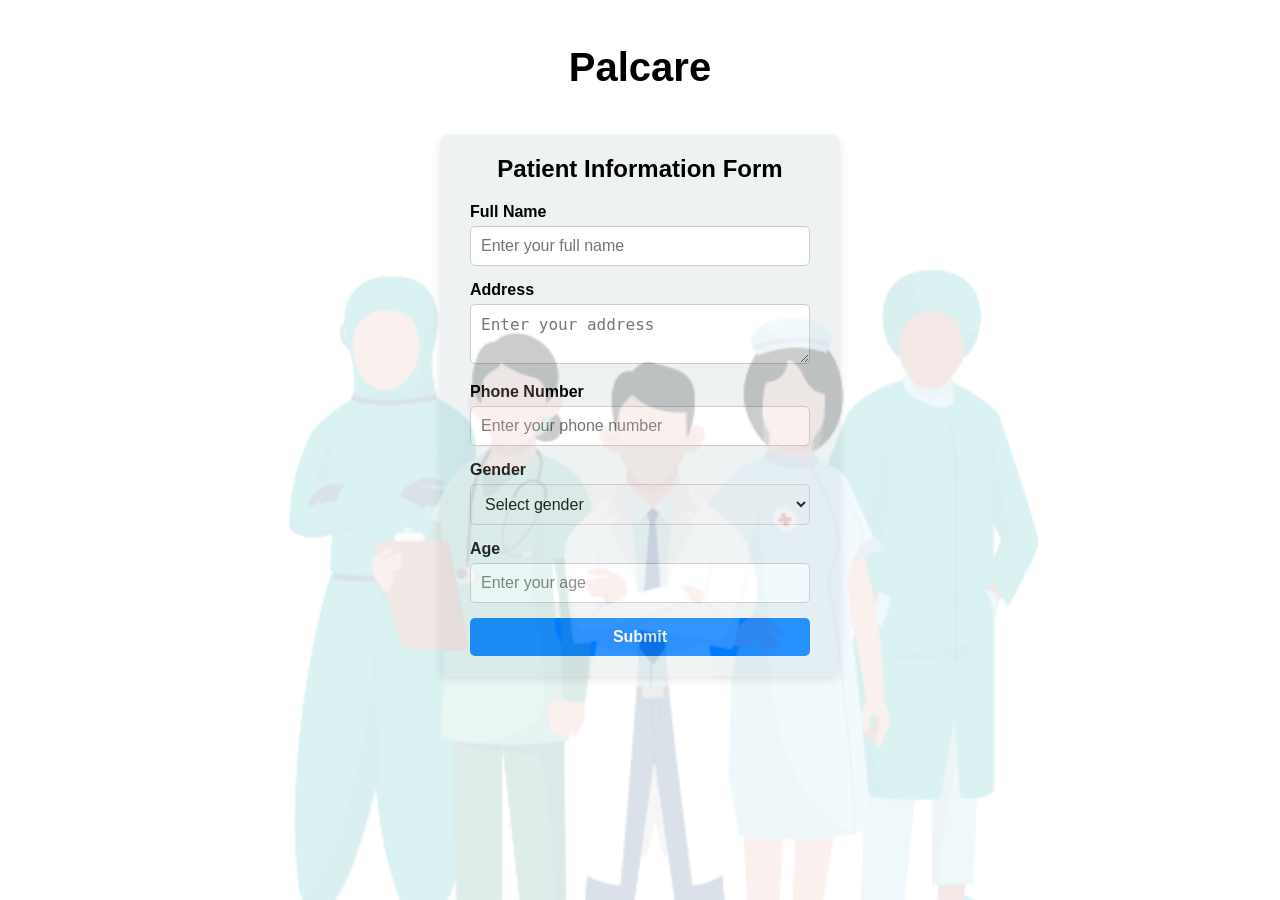
<file: form.html>
<!DOCTYPE html>
<html lang="en">
<head>
    <meta charset="UTF-8">
    <meta name="viewport" content="width=device-width, initial-scale=1.0">
    <title>Join us</title>
    <link rel="stylesheet" href="form.css">
</head>
<body>
    <img src="images/group-doctor.png" alt="" class="hero-img">
    <nav>
        <p class="logo">Palcare</p>
    </nav>
    <div class="form-container">
        <h2>Patient Information Form</h2>
        <form>
          <div class="form-group">
            <label for="name">Full Name</label>
            <input type="text" id="name" name="name" placeholder="Enter your full name" required>
          </div>
          <div class="form-group">
            <label for="address">Address</label>
            <textarea id="address" name="address" placeholder="Enter your address" required></textarea>
          </div>
          <div class="form-group">
            <label for="phone">Phone Number</label>
            <input type="tel" id="phone" name="phone" placeholder="Enter your phone number" required>
          </div>
          <div class="form-group">
            <label for="gender">Gender</label>
            <select id="gender" name="gender" required>
              <option value="" disabled selected>Select gender</option>
              <option value="male">Male</option>
              <option value="female">Female</option>
              <option value="other">Other</option>
            </select>
          </div>
          <div class="form-group">
            <label for="age">Age</label>
            <input type="number" id="age" name="age" placeholder="Enter your age" min="0" required>
          </div>
          <button type="submit" class="submit-btn">Submit</button>
        </form>
      </div>
</body>
</html>
</file>
<file: form.css>
/* Form page */
*{
    margin: 0;
    padding: 0;
    text-decoration: none;
    box-sizing: border-box;
}

body{
    font-family: 'Trebuchet MS', 'Lucida Sans Unicode', 'Lucida Grande', 'Lucida Sans', Arial, sans-serif;
}

.hero-img {
    background-repeat: no-repeat;
    transform: translate(-50%, -50%);
    position: fixed;
    top: 65%;
    left: 50%; 
    height: 70%;
    opacity: 20%;
    z-index: 1;
    pointer-events: none;
}


nav{
    width: 100%;
    height: 15vh;
    display: flex;
    justify-content: space-evenly;
    align-items: center;
    gap: 300px;
}

nav .logo{
    font-size: 2.5rem;
    display: flex;
    align-items: center;
    font-weight: 600;
}


.form-container {
    margin: auto;
    background-color: #eef2f3;
    padding: 20px 30px;
    border-radius: 8px;
    box-shadow: 0 4px 8px rgba(0, 0, 0, 0.1);
    width: 100%;
    max-width: 400px;
  }
  
  h2 {
    text-align: center;
    margin-bottom: 20px;
  }
  
  .form-group {
    margin-bottom: 15px;
  }
  
  label {
    display: block;
    margin-bottom: 5px;
    font-weight: bold;
  }
  
  input, textarea, select {
    width: 100%;
    padding: 10px;
    border: 1px solid #ccc;
    border-radius: 5px;
    font-size: 1rem;
  }
  
  textarea {
    resize: vertical;
  }
  
  input:focus, textarea:focus, select:focus {
    outline: none;
    border-color: #007bff;
    box-shadow: 0 0 5px rgba(0, 123, 255, 0.5);
  }
  
  button {
    width: 100%;
    padding: 10px;
    font-size: 1rem;
    font-weight: bold;
    color: white;
    background-color: #007bff;
    border: none;
    border-radius: 5px;
    cursor: pointer;
    transition: background-color 0.3s ease;
  }
  
  button:hover {
    background-color: #0056b3;
  }
  
  @media (max-width: 768px) {
    .form-container {
      padding: 15px;
    }
    
    nav{
      gap: 200px;
  }
  
  }
</file>
